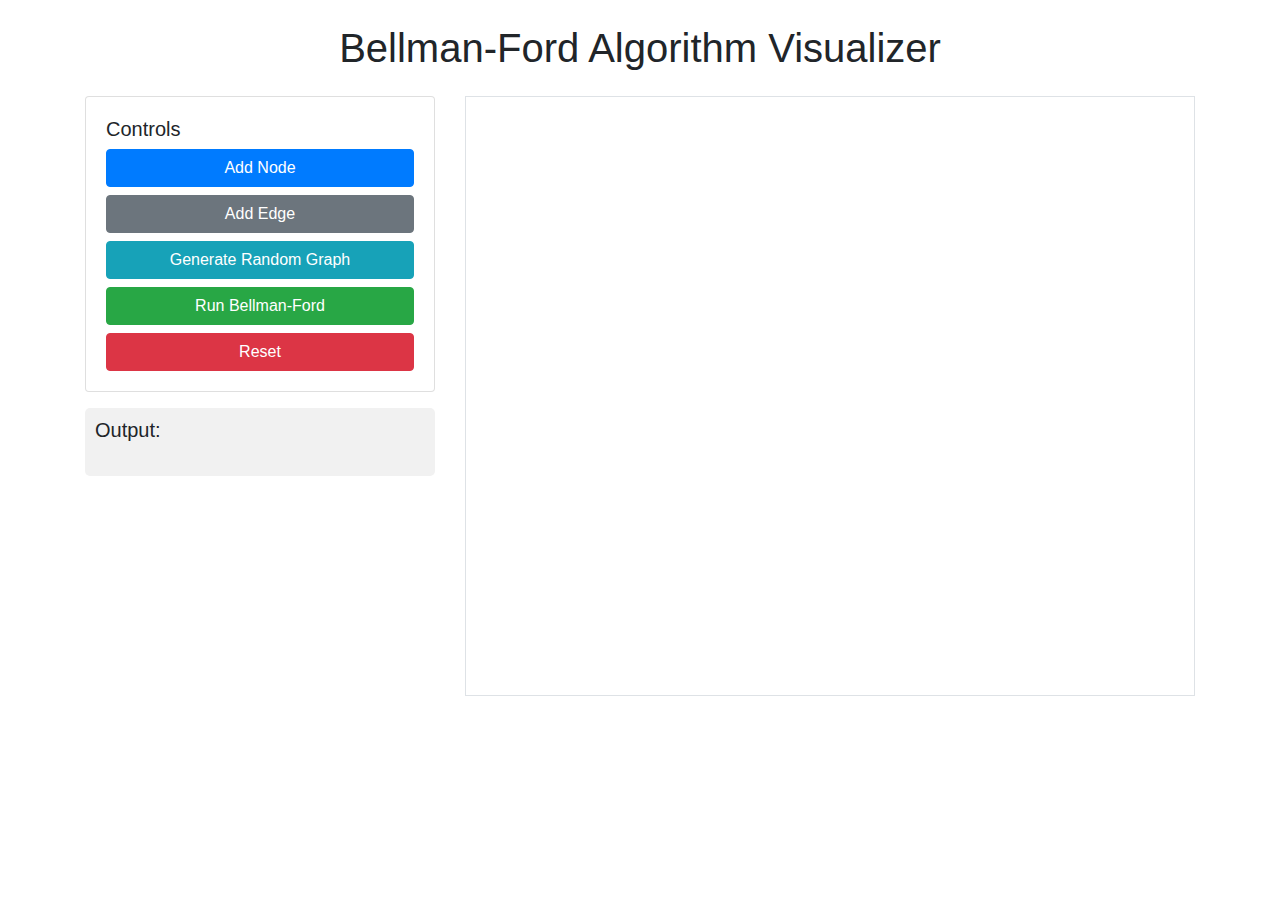
<file: BellmanFordAlgorithm/index.html>
<!DOCTYPE html>
<html lang="en">
<head>
  <meta charset="UTF-8">
  <meta name="viewport" content="width=device-width, initial-scale=1.0">
  <title>Bellman-Ford Visualizer</title>
  <link rel="stylesheet" href="style.css">
  <link rel="stylesheet" href="https://stackpath.bootstrapcdn.com/bootstrap/4.5.2/css/bootstrap.min.css">
</head>
<body>
  <div class="container">
    <h1 class="text-center my-4">Bellman-Ford Algorithm Visualizer</h1>
    <div class="row">
      <div class="col-md-4">
        <div class="card">
          <div class="card-body">
            <h5>Controls</h5>
            <button class="btn btn-primary btn-block mb-2" id="add-node">Add Node</button>
            <button class="btn btn-secondary btn-block mb-2" id="add-edge">Add Edge</button>
            <button class="btn btn-info btn-block mb-2" id="generate-random-graph">Generate Random Graph</button>
            <button class="btn btn-success btn-block mb-2" id="run-algorithm">Run Bellman-Ford</button>
            <button class="btn btn-danger btn-block" id="reset">Reset</button>
          </div>
        </div>
        <div class="output mt-3">
          <h5>Output:</h5>
          <pre id="output-log"></pre>
        </div>
      </div>
      <div class="col-md-8">
        <div id="graph-container" class="border"></div>
      </div>
    </div>
  </div>
  <script src="script.js"></script>
</body>
</html>
</file>
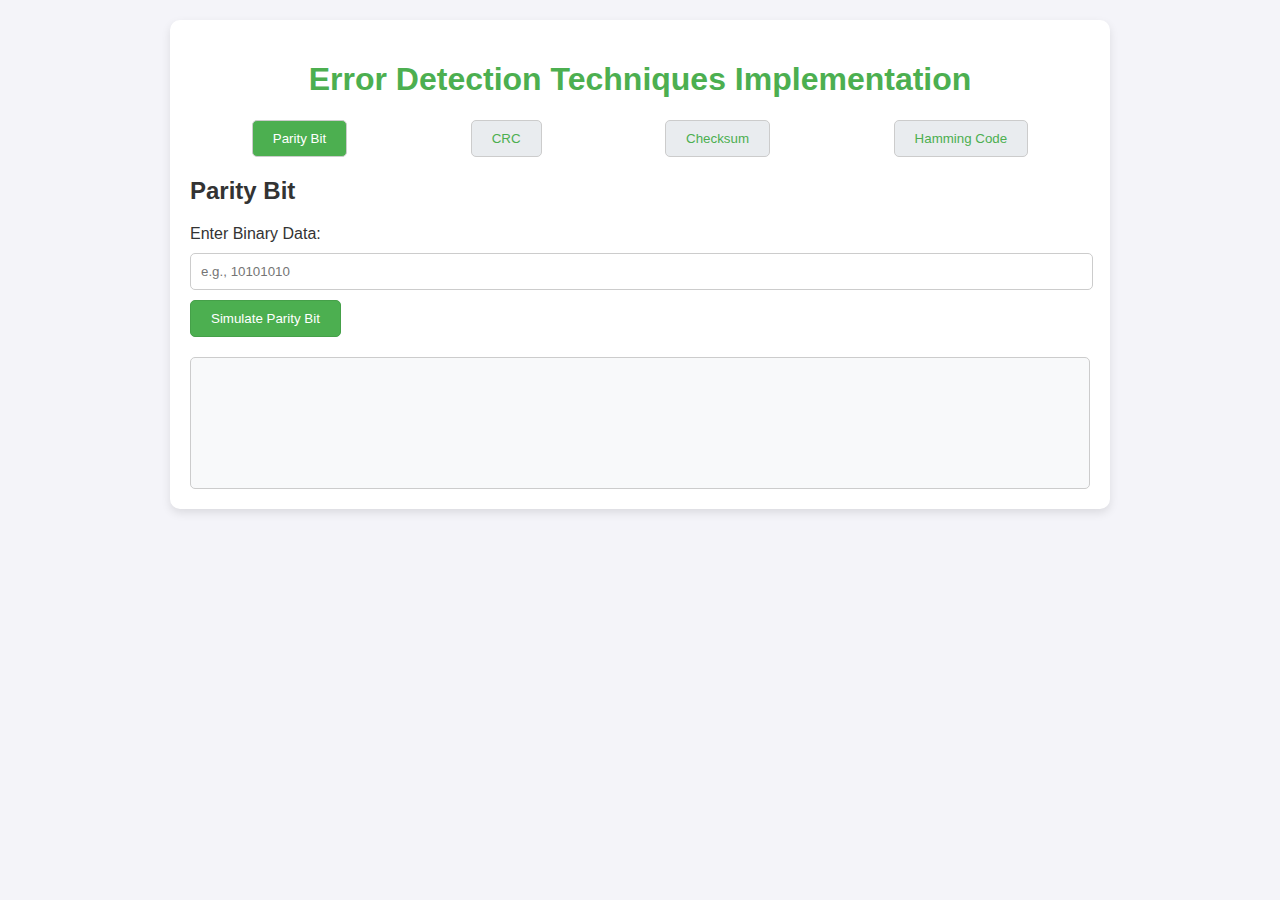
<file: ParityBitChecker/index.html>
<!DOCTYPE html>
<html lang="en">

<head>
  <meta charset="UTF-8">
  <meta name="viewport" content="width=device-width, initial-scale=1.0">
  <title>Error Detection Implementation</title>
  <link rel="stylesheet" href="style.css">
</head>

<body>
  <div class="container">
    <h1>Error Detection Techniques Implementation</h1>

    <!-- Tabs Section -->
    <div class="tabs">
      <button class="tab active" data-tab="parity">Parity Bit</button>
      <button class="tab" data-tab="crc">CRC</button>
      <button class="tab" data-tab="checksum">Checksum</button>
      <button class="tab" data-tab="hamming">Hamming Code</button>
    </div>

    <!-- Content Sections for Each Tab -->
    <div id="parity" class="tab-content active">
      <h2>Parity Bit</h2>
      <label for="parity-input">Enter Binary Data:</label>
      <input type="text" id="parity-input" placeholder="e.g., 10101010">
      <button onclick="simulateParity()">Simulate Parity Bit</button>
      <div id="parity-visualization" class="visualization"></div>
    </div>

    <div id="crc" class="tab-content">
      <h2>Cyclic Redundancy Check (CRC)</h2>
      <label for="crc-input">Enter Binary Data:</label>
      <input type="text" id="crc-input" placeholder="e.g., 10101010">
      <label for="crc-polynomial">Enter Polynomial (Binary):</label>
      <input type="text" id="crc-polynomial" placeholder="e.g., 1101">
      <button onclick="simulateCRC()">Simulate CRC</button>
      <div id="crc-visualization" class="visualization"></div>
    </div>

    <div id="checksum" class="tab-content">
      <h2>Checksum</h2>
      <label for="checksum-input">Enter Binary Data:</label>
      <input type="text" id="checksum-input" placeholder="e.g., 101010101010">
      <button onclick="simulateChecksum()">Simulate Checksum</button>
      <div id="checksum-visualization" class="visualization"></div>
    </div>

    <div id="hamming" class="tab-content">
      <h2>Hamming Code</h2>
      <label for="hamming-input">Enter Binary Data:</label>
      <div>
        <input type="text" id="hamming-input" placeholder="e.g., 1011">
      </div>
      <button onclick="simulateHamming()">Simulate Hamming Code</button>
      <div id="hamming-visualization" class="visualization"></div>
    </div>
  </div>
  <script src="script.js"></script>
</body>

</html>
</file>
<file: BellmanFordAlgorithm/style.css>
body {
    background-color: #f8f9fa;
  }
  
  #graph-container {
    height: 600px;
    background-color: #ffffff;
    position: relative;
    overflow: hidden;
  }
  
  .node {
    fill: #007bff;
    stroke: #fff;
    cursor: pointer;
  }
  
  .edge {
    stroke: #6c757d;
    stroke-width: 2px;
    marker-end: url(#arrowhead);
  }
  
  .highlight {
    stroke: #28a745;
    stroke-width: 4px;
  }
  
  .output {
    background: #f1f1f1;
    padding: 10px;
    border-radius: 5px;
    max-height: 300px;
    overflow-y: auto;
    font-size: 0.9rem;
  }
</file>
<file: ParityBitChecker/style.css>
/* General Styles */
body {
    font-family: 'Arial', sans-serif;
    margin: 0;
    padding: 0;
    background: #f4f4f9;
    color: #333;
  }
  
  .container {
    max-width: 900px;
    margin: 20px auto;
    padding: 20px;
    background: white;
    border-radius: 10px;
    box-shadow: 0 4px 10px rgba(0, 0, 0, 0.1);
  }
  
  h1 {
    text-align: center;
    color: #4CAF50;
  }
  
  /* Tabs Section */
  .tabs {
    display: flex;
    justify-content: space-around;
    margin: 20px 0;
  }
  
  .tab {
    padding: 10px 20px;
    background: #e9ecef;
    border: 1px solid #ccc;
    border-radius: 5px;
    cursor: pointer;
    transition: background 0.3s;
    color:#4CAF50;
  }
  
  .tab.active  {
    background: #4CAF50;
    color: white;
  }
  
  .tab:hover {
    background: #4CAF5080;
    color: white;
  }
  
  /* Tab Content */
  .tab-content {
    display: none;
  }
  
  .tab-content.active {
    display: block;
  }
  
  /* Visualization Section */
  .visualization {
    margin-top: 20px;
    padding: 15px;
    background: #f8f9fa;
    border: 1px solid #ccc;
    border-radius: 5px;
    min-height: 100px;
    text-align: center;
  }
  
  button {
    background: #4CAF50;
    color: white;
    padding: 10px 20px;
    border: 1px solid #45a049 ;
    border-radius: 5px;
    cursor: pointer;
    transition: background 0.3s;
  }
  
  button:hover {
    color: #45a049;
    background: white;
  }
  
  input {
    width: 99%;
    padding: 10px 0px 10px 10px;
    margin: 10px 0px;
    border: 1px solid #ccc;
    border-radius: 5px;
  }
</file>
